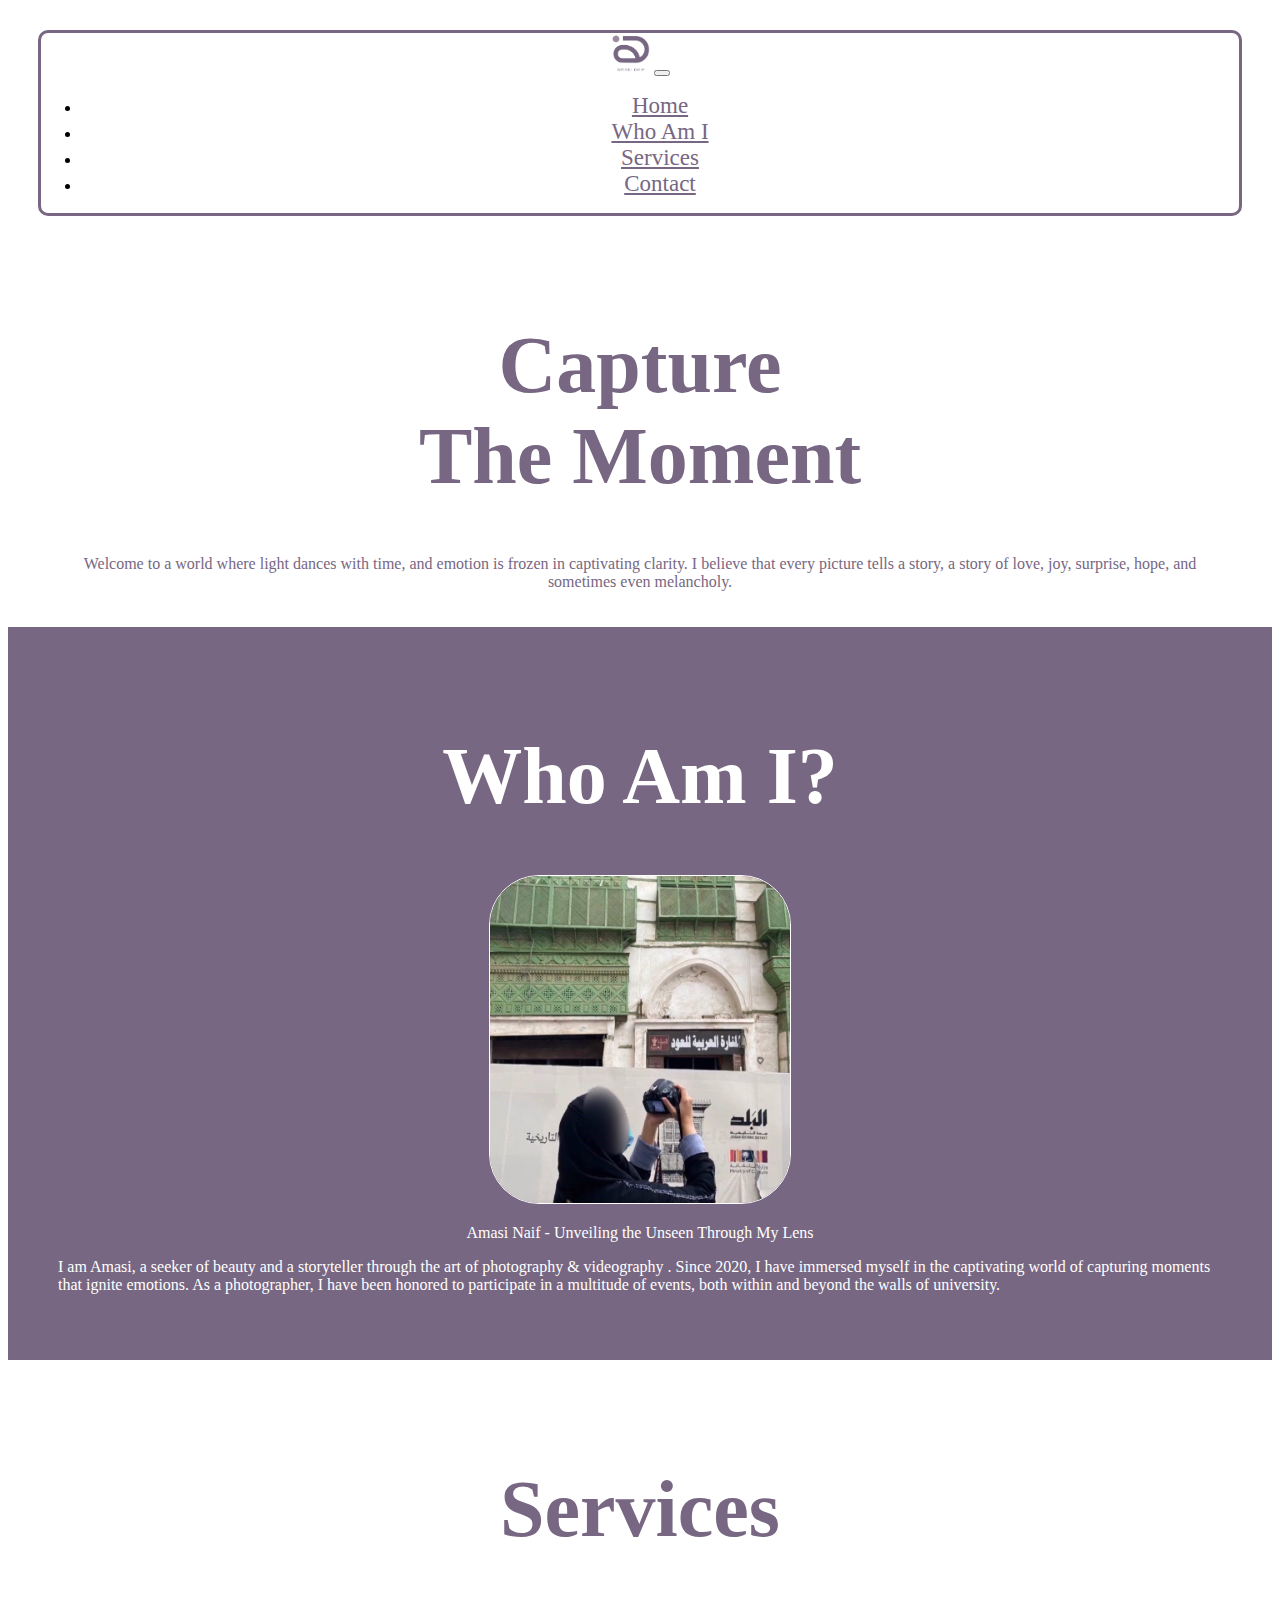
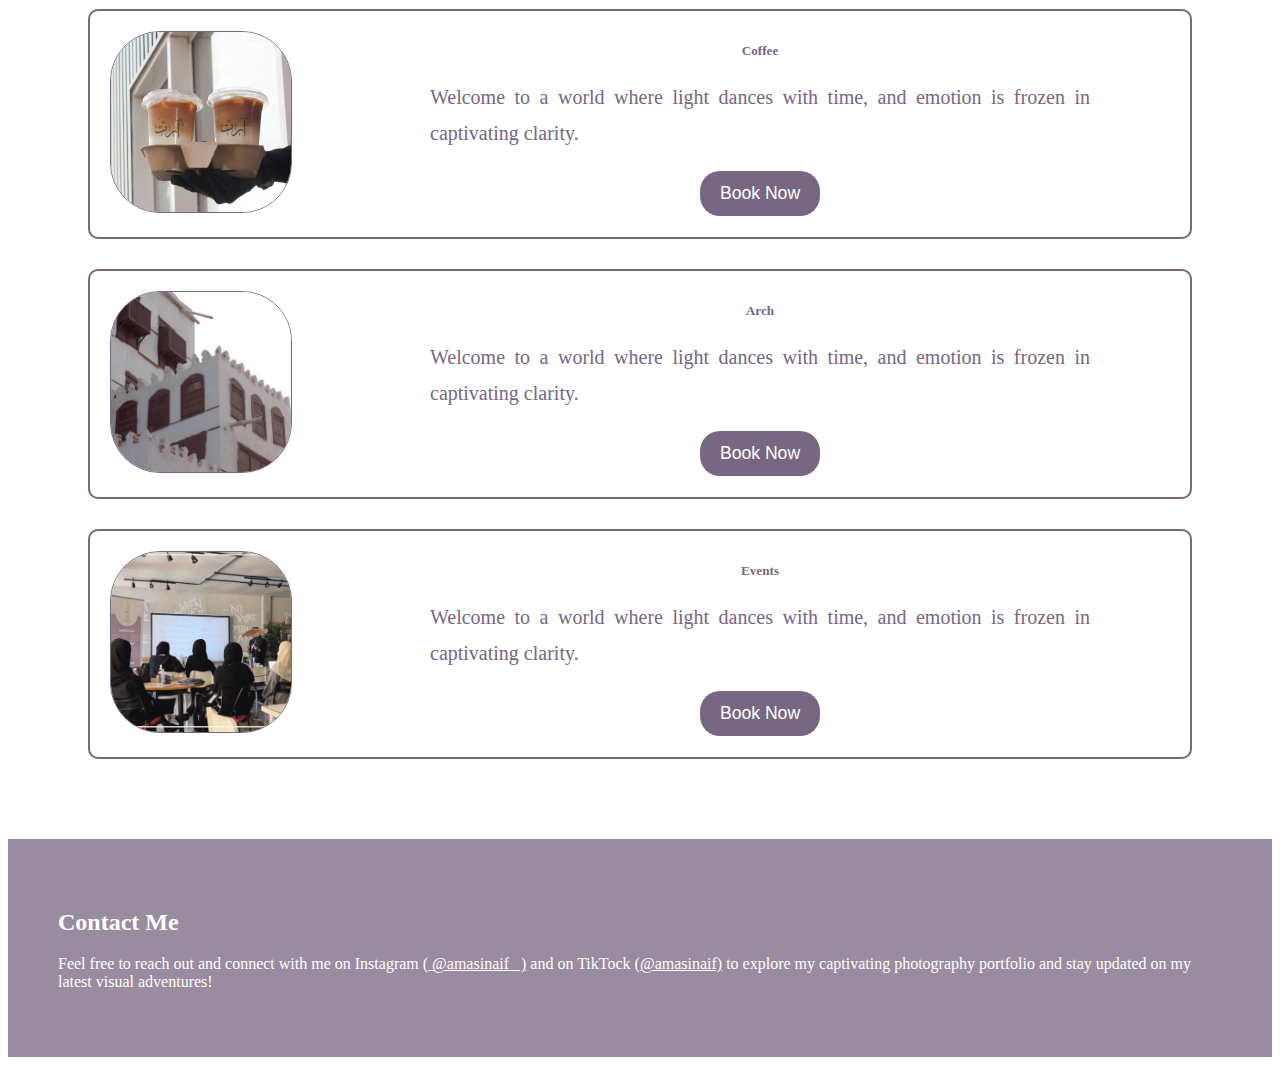
<file: index.html>
﻿<!DOCTYPE html>

<html lang="en" xmlns="http://www.w3.org/1999/xhtml">
<head>
    <meta charset="utf-8" content="width=device-width, initial-scale=1">
    <title>Amasi Naif</title>
    <link href="https://cdn.jsdelivr.net/npm/bootstrap@5.3.2/dist/css/bootstrap.min.css" rel="stylesheet"
    integrity="sha384-T3c6CoIi6uLrA9TneNEoa7RxnatzjcDSCmG1MXxSR1GAsXEV/Dwwykc2MPK8M2HN" crossorigin="anonymous">
    <link rel="stylesheet" href="css/portCSS.css">
    <style>
        .navbar-nav a {
          color: rgba(119, 103, 130, 1);
          font-size: 23px;
        }
        .navbar-toggler-icon::before,
        .navbar-toggler-icon::after {
          border: none;
        }
      </style>
</head>
<body>
   <header>
    <nav class="navbar navbar-expand-lg navbar-light ">
        <div class="container-fluid">
          <a class="navbar-brand" href="#">
              <img src="images/Logo.png" alt="Your Logo" height="40"> 
            </a>
              <button class="navbar-toggler" type="button" data-bs-toggle="collapse" data-bs-target="#navbarNav"
               aria-controls="navbarNav" aria-expanded="false" aria-label="Toggle navigation">
            <span class="navbar-toggler-icon"></span>
          </button>
          <div class="collapse navbar-collapse" id="navbarNav">
            <ul class="navbar-nav ms-auto">
              <li class="nav-item">
                <a class="nav-link text-center"href="#">Home</a>
              </li>
              <li class="nav-item">
                <a class="nav-link text-center " href="#">Who Am I</a>
              </li>
              <li class="nav-item">
                <a class="nav-link text-center" href="#">Services</a>
              </li>
              <li class="nav-item">
                <a class="nav-link text-center" href="#">Contact</a>
              </li>
            </ul>
          </div>
        </div>
      </nav>
        </header>
        
    <main>

        <div class="div-1">
            <h1>
                Capture<br> The Moment</h1> 
                       <p>
                Welcome to a world where light dances with time, and emotion is frozen in captivating clarity.
                I believe that every picture tells a story,
                a story of love, joy, surprise, hope, and sometimes even melancholy.
            </p>
        </div>
        <div class="div-2">
            <h1> Who Am I?</h1>

            <div class="img">
                <img class="me" src="images/Al-bald_me2.jpg" alt="me">
            </div>

            <div class="txt">
                <p class="subtitle">
                    Amasi Naif -
                    Unveiling the Unseen Through My Lens
                </p>
                <p>
                    I am Amasi, a seeker of beauty and a storyteller
                    through the art of photography & videography
                    . Since 2020, I have immersed myself in the
                    captivating world of capturing moments that
                    ignite emotions. As a photographer, I have been
                    honored to participate in a multitude of events,
                    both within and beyond the walls of university.
                </p>
            </div>
        </div>



        <div class="div-3">
            <h1>Services</h1>


            <div class="div-31">
                <div class="img1">
                    <img src="images/Coffee2.jpg" alt="me">
                </div>
                <div class="txt1">
                    <h2>Coffee</h2>
                    <p>
                        Welcome to a world where
                        light dances with time, and
                        emotion is frozen in captivating clarity.
                    </p>
                    <button>Book Now</button>
                </div>
            </div>

            <div class="div-32">
                <div class="img2">
                    <img src="images/Al-bald_2.jpg" alt="me">
                </div>
                <div class="txt2">
                    <h2>Arch</h2>
                    <p>
                        Welcome to a world where
                        light dances with time, and
                        emotion is frozen in captivating clarity.
                    </p>
                    <button>Book Now</button>
                </div>
                
            </div>

            <div class="div-33">
                <div class="img3">
                    <img src="images/Lenahya2.jpg" alt="me">
                </div>
                <div class="txt3">
                    <h2>Events</h2>
                    <p>
                        Welcome to a world where
                        light dances with time, and
                        emotion is frozen in captivating clarity.
                    </p>
                    <button>Book Now</button>
                </div>
            </div>

        </div>

    </main>

    <footer class="div-4">
        <h2>Contact Me</h2>
        <p>
            Feel free to reach out and connect with me
            on Instagram (<a href="https://www.instagram.com/amasinaif_/"> @amasinaif_ )</a> and on TikTock (<a href="https://www.tiktok.com/@amasinaif">@amasinaif)</a> to explore my
            captivating photography portfolio and stay
            updated on my latest visual adventures!
        </p>
    </footer>
    <script src="https://cdn.jsdelivr.net/npm/bootstrap@5.3.2/dist/js/bootstrap.bundle.min.js"
    integrity="sha384-C6RzsynM9kWDrMNeT87bh95OGNyZPhcTNXj1NW7RuBCsyN/o0jlpcV8Qyq46cDfL"
    crossorigin="anonymous"></script>
</body>
</html>
</file>
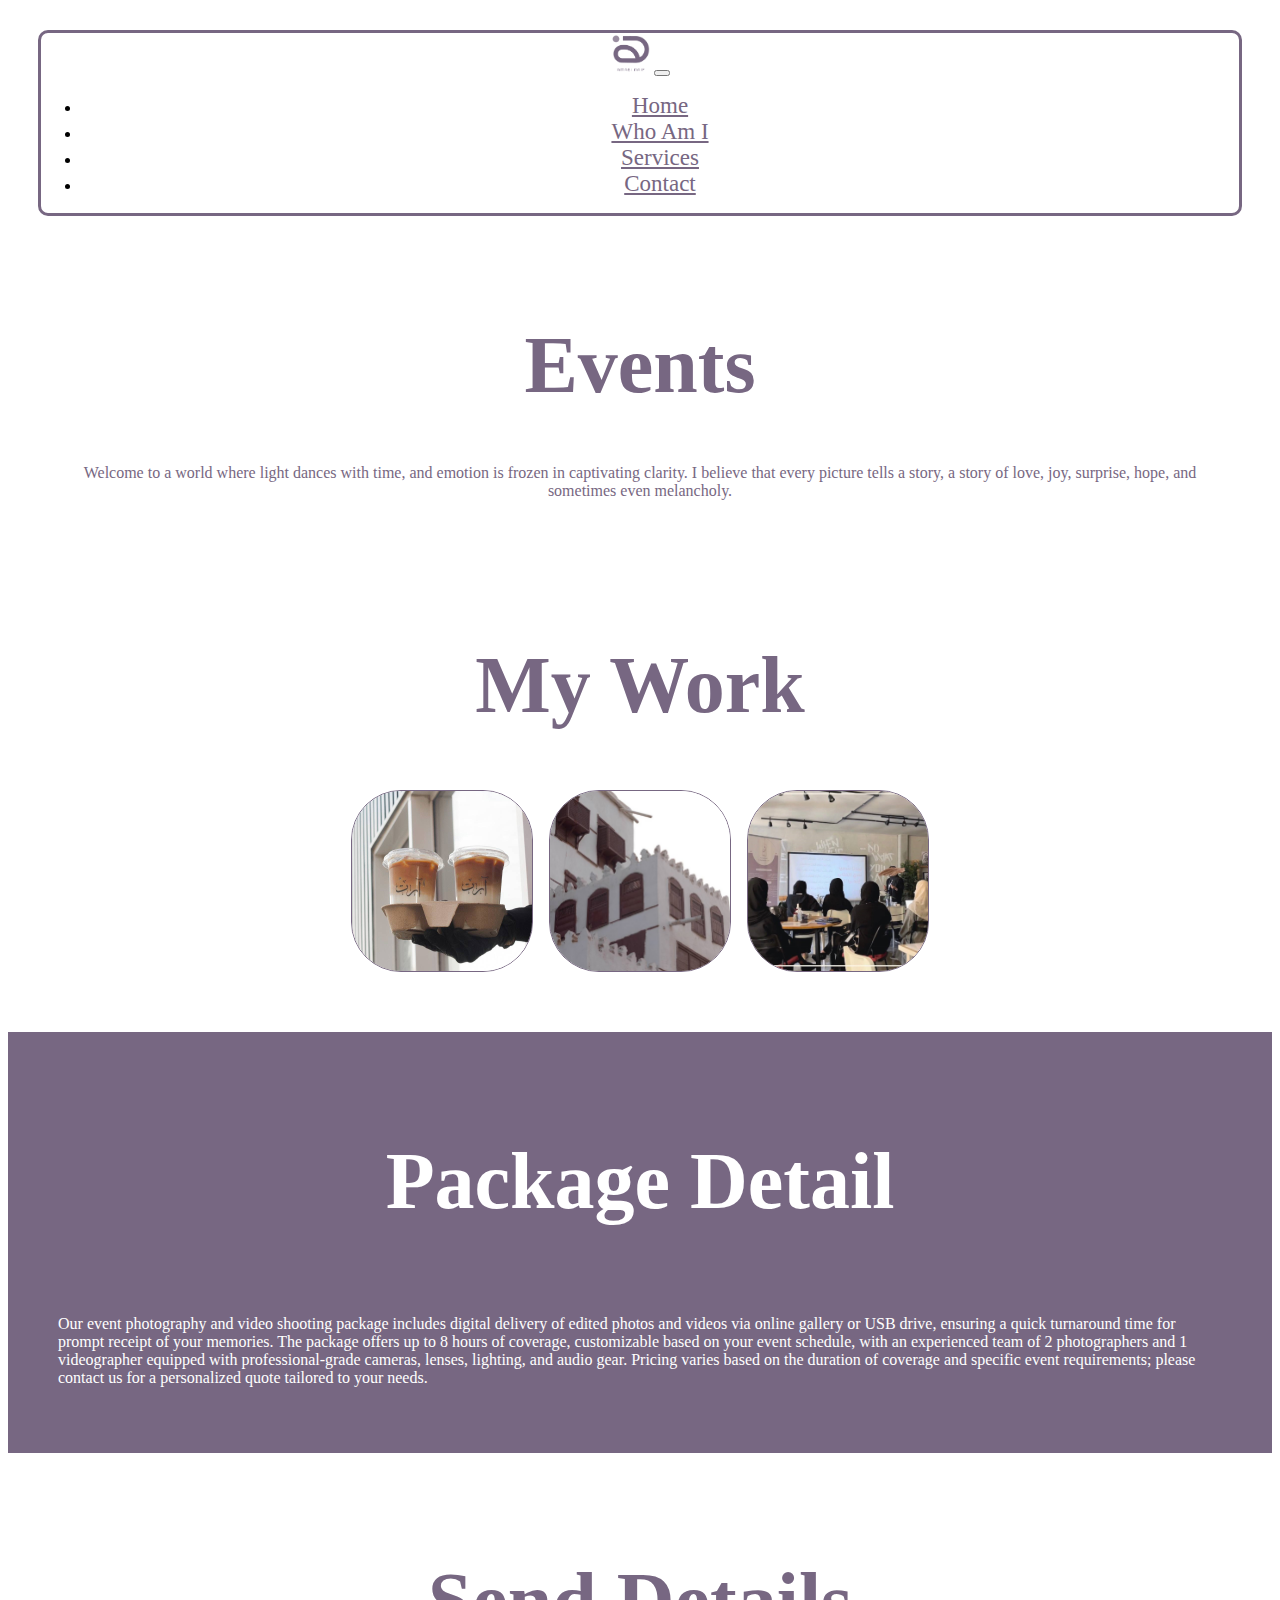
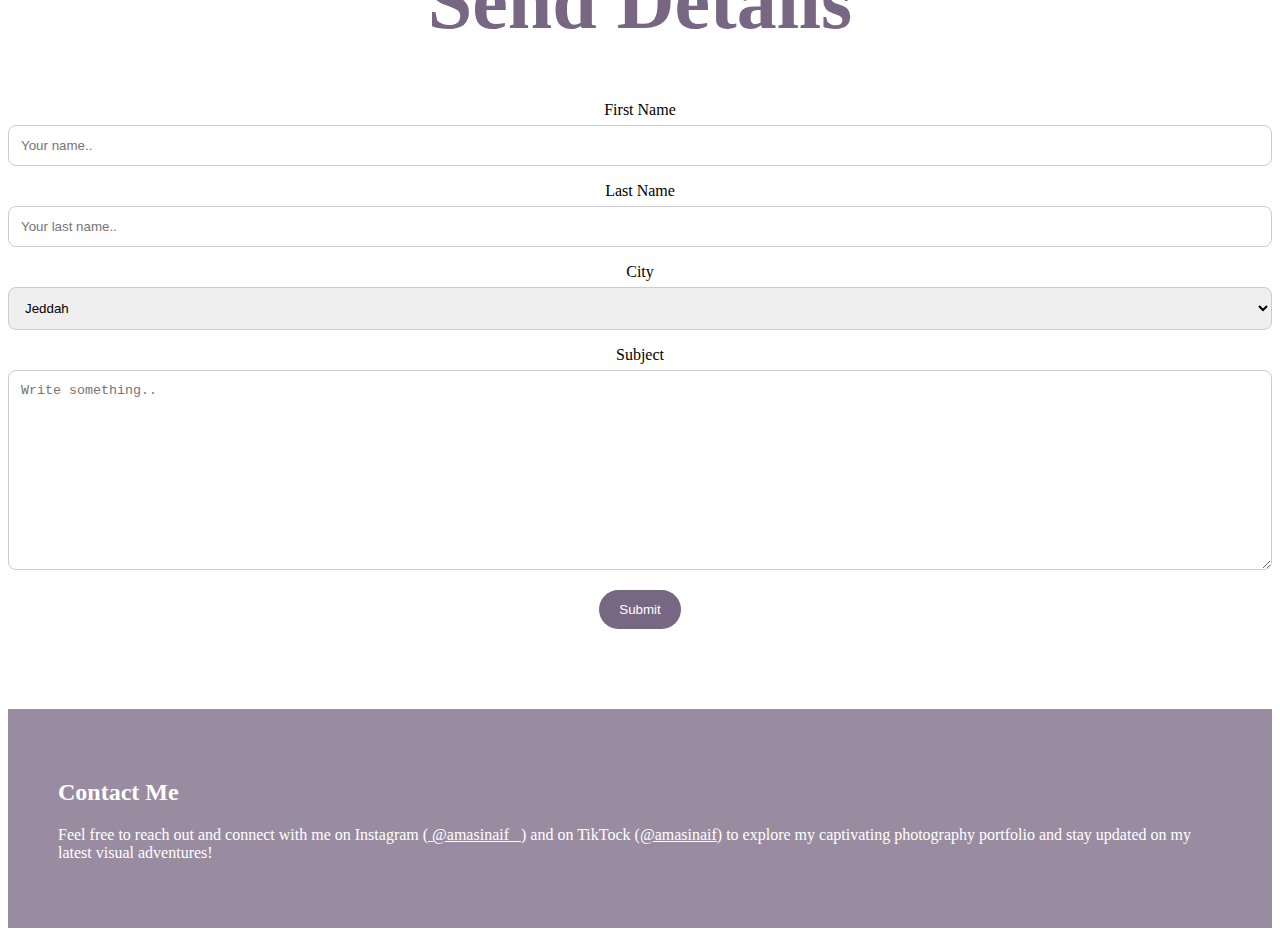
<file: html/page1.html>
<!DOCTYPE html>

<html lang="en" xmlns="http://www.w3.org/1999/xhtml">
<head>
    <meta charset="utf-8" content="width=device-width, initial-scale=1">
    <title>Amasi Naif Page 1</title>
    <link href="https://cdn.jsdelivr.net/npm/bootstrap@5.3.2/dist/css/bootstrap.min.css" rel="stylesheet"
    integrity="sha384-T3c6CoIi6uLrA9TneNEoa7RxnatzjcDSCmG1MXxSR1GAsXEV/Dwwykc2MPK8M2HN" crossorigin="anonymous">
    <link rel="stylesheet" href="/css/portCSS.css">
    <style>
        .navbar-nav a {
          color: rgba(119, 103, 130, 1);
          font-size: 23px;
        }
        .navbar-toggler-icon::before,
        .navbar-toggler-icon::after {
          border: none;
        }
      </style>
</head>
<body>
   <header>
    <nav class="navbar navbar-expand-lg navbar-light ">
        <div class="container-fluid">
          <a class="navbar-brand" href="#">
              <img src="/images/Logo.png" alt="Your Logo" height="40"> 
            </a>
              <button class="navbar-toggler" type="button" data-bs-toggle="collapse" data-bs-target="#navbarNav"
               aria-controls="navbarNav" aria-expanded="false" aria-label="Toggle navigation">
            <span class="navbar-toggler-icon"></span>
          </button>
          <div class="collapse navbar-collapse" id="navbarNav">
            <ul class="navbar-nav ms-auto">
              <li class="nav-item">
                <a class="nav-link text-center"href="#">Home</a>
              </li>
              <li class="nav-item">
                <a class="nav-link text-center " href="#">Who Am I</a>
              </li>
              <li class="nav-item">
                <a class="nav-link text-center" href="#">Services</a>
              </li>
              <li class="nav-item">
                <a class="nav-link text-center" href="#">Contact</a>
              </li>
            </ul>
          </div>
        </div>
      </nav>
        </header>
        <main>
            <div class="div-1">
                <h1> Events</h1> 
                           <p>
                    Welcome to a world where light dances with time, and emotion is frozen in captivating clarity.
                    I believe that every picture tells a story,
                    a story of love, joy, surprise, hope, and sometimes even melancholy.
                </p>
            </div>
            <div class="div-3W">
                <h1>My Work</h1>
                <div class="div-31W">
                    <div class="img1W">
                        <img src="/images/Coffee2.jpg" alt="me">
                    </div>
                </div>
    
                <div class="div-32W">
                    <div class="img2W">
                        <img src="/images/Al-bald_2.jpg" alt="me">
                    </div>
                   
                    
                </div>
    
                <div class="div-33W">
                    <div class="img3W">
                        <img src="/images/Lenahya2.jpg" alt="me">
                    </div>
                </div>
    
            </div>
            <div class="div-2">
                <h1> Package Detail</h1>
    <p><br></p>
                <div class="txt">
                    <p>
                        Our event photography and video shooting package includes digital delivery 
                        of edited photos and videos via online gallery or USB drive, ensuring a quick
                         turnaround time for prompt receipt of your memories. The package offers up
                          to 8 hours of coverage, customizable based on your event schedule, with an
                           experienced team of 2 photographers and 1 videographer equipped with
                            professional-grade cameras, lenses, lighting, and audio gear. Pricing 
                            varies based on the duration of coverage and specific event requirements;
                             please contact us for a personalized quote tailored to your needs.
                    </p>
                </div>
            </div>
        </main>

        <div class="form">
            <h1> Send Details</h1> 
           
                <div class="container">
                <form class="contact-form">
                    <label for="fname">First Name</label>
                    <input type="text" name="firstname" placeholder="Your name..">
                
                    <label for="lname">Last Name</label>
                    <input type="text" name="lastname" placeholder="Your last name..">
                
                    <label for="country">City</label>
                    <select id="country" name="country">
                      <option value="australia">Jeddah</option>
                      <option value="canada">Canada</option>
                      <option value="usa">USA</option>
                    </select>
                
                    <label for="subject">Subject</label>
                    <textarea name="subject" placeholder="Write something.." style="height:200px"></textarea>
                
                    <input  type="submit" value="Submit">
                  </form>
                </div>
                   
        </div>
    <footer class="div-4">
        <h2>Contact Me</h2>
        <p>
            Feel free to reach out and connect with me
            on Instagram (<a href="https://www.instagram.com/amasinaif_/"> @amasinaif_ )</a> and on TikTock (<a href="https://www.tiktok.com/@amasinaif">@amasinaif)</a> to explore my
            captivating photography portfolio and stay
            updated on my latest visual adventures!
        </p>
    </footer>
    <script src="https://cdn.jsdelivr.net/npm/bootstrap@5.3.2/dist/js/bootstrap.bundle.min.js"
    integrity="sha384-C6RzsynM9kWDrMNeT87bh95OGNyZPhcTNXj1NW7RuBCsyN/o0jlpcV8Qyq46cDfL"
    crossorigin="anonymous"></script>
</body>
</html>
</file>
<file: css/portCSS.css>
﻿body{
    font-family: "Times New Roman", Times, serif;}

header {
    border: solid 3px rgba(119, 103, 130, 1);
    background-color: #ffffff;
    text-align: center;
    position: sticky;
    top: 0;
    border-radius: 10px;
    margin-top: 30px;
    margin-left: 30px;
    margin-right: 30px;
    font-family: 'Inria Serif';
}
    
.me {
    width: 30%;
    text-align: center;
    margin: auto;
    display: block;
}
li:hover {
    background-color: rgba(119, 103, 130, 1);
    color: #ffffff;
}
a{
    color: #ffffff;
}
a.active {
    background-color: #ffffff;
    color: rgba(119, 103, 130, 1);
    border-radius: 10px;


}
.form{
    padding-top: 50px;
    color: rgba(119, 103, 130, 1);
    text-align: center;
}
.div-1 {
    padding-top: 50px;
    padding-bottom: 20px;
    background: #ffffff;
    color: rgba(119, 103, 130, 1);
    padding-left: 50px;
    padding-right: 50px;
    text-align: center;

}
.div-2 {
    padding: 50px;
    background: rgba(119, 103, 130, 1);
    color: #ffffff
}
.div-2 h1 {
    text-align: center;
    justify-content: center;

}
.div-2 img {
    width: 300px;
    margin-top: 20px;
    margin-bottom: 20px;
    border-radius: 50px;
    border: #FFFFFF 1px solid;
}
.div-3 {
    padding: 50px;
    background: #ffffff;
    color: rgba(119, 103, 130, 1);
    text-align: center;

}
.div-3W {
    padding: 50px;
    background: #ffffff;
    color: rgba(119, 103, 130, 1);
    justify-content: center;
    text-align: center;

}
.div-31, .div-32, .div-33 {
    display: flex;
    border-radius: 10px;
    border: rgba(119, 103, 130, 1) 2px solid;
    margin: 30px;
}
.div-31W, .div-32W, .div-33W {
    display: inline-block;
    margin: 5px;
}
.img1, .img2, .img3{
   width: 20%;
}

.img1 img, .img2 img, .img3 img {
    width: 180px;
    height: auto;
    border-radius: 50px;
    border: rgba(119, 103, 130, 1) 1px solid;
    margin: 20px;
}
.img1W img, .img2W img, .img3W img {
    width: 180px;
    height: auto;
    border-radius: 50px;
    border: rgba(119, 103, 130, 1) 1px solid;
    margin: 1px;
}
.txt1, .txt2, .txt3 {
    padding-top: 20px;
    padding-left: 20px;
    font-size: 55%;
    text-align: center;
    margin: auto;
}
h1 {
    font-size: 80px;
}
.div-3 button {
    margin-bottom: 20px;
    font-size: 200%;
    background-color: rgba(119, 103, 130, 1);
    color: white;
    padding: 12px 20px;
    border: none;
    border-radius: 20px;
    cursor: pointer;  
}
.div-3 button:hover {
    background: #998CA0;
    transition: 1s all;
  }
.div-3 p {
    padding-left: 100px;
    padding-right: 100px;
    text-align: justify;
    font-size: 20px;
    line-height: 1.8;
}
.subtitle {
    text-align: center;
    justify-content: center;
}
footer {
    background: #998CA0;
    color: #ffffff;
    padding: 50px;
    align-items: center;
    justify-content: center;
}

  input[type=text], select, textarea {
  width: 100%;
  padding: 12px;
  border: 1px solid #ccc;
  border-radius: 8px;
  box-sizing: border-box;
  margin-top: 6px;
  margin-bottom: 16px;
  resize: vertical;
  } 
  input[type=submit] {
  background-color: rgba(119, 103, 130, 1);
  color: white;
  padding: 12px 20px;
  border: none;
  border-radius: 20px;
  cursor: pointer;  
  }
  input[type=submit]:hover {
     background: #998CA0;
    transition: 1s all;
  }
  .contact-form{
    margin-bottom: 5rem;
    margin-left: 7rem;
    margin-right: 7rem;
    color: rgb(0, 0, 0);
  }
  @media (min-width: 360px){
    .contact-form{
      margin-left: 0;
      margin-right: 0;
    }
    
  }
</file>
